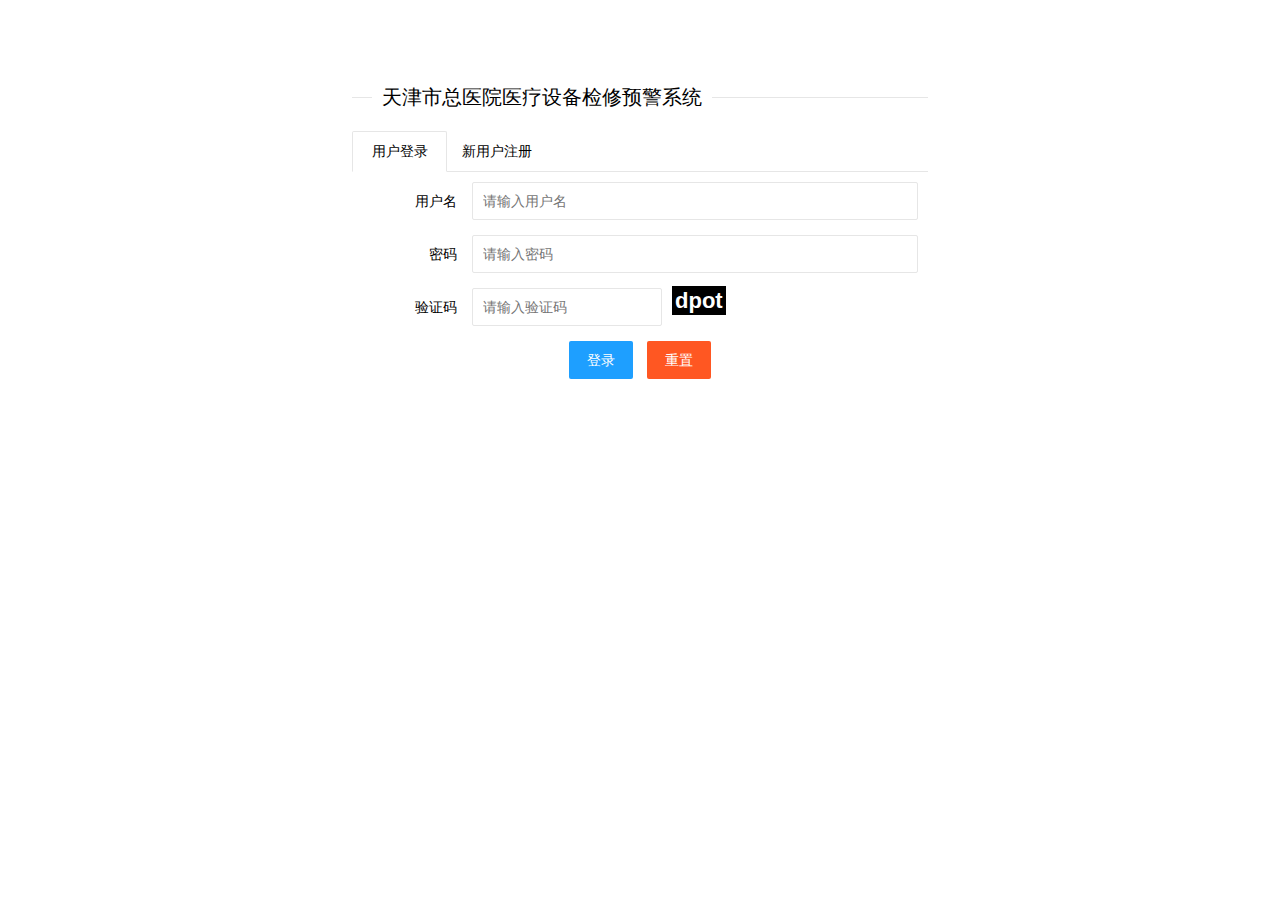
<file: EWS/target/EWS/index.html>
<!DOCTYPE html>
<html lang="en">
<head>
    <meta charset="UTF-8">
    <title>医疗设备预警系统</title>
    <link rel="stylesheet" href="layui3.4/css/layui.css"/>
    <link rel="stylesheet" href="css/vcode.css"/>
    <script type="text/javascript" src="layui3.4/layui.all.js"></script>
    <script type="text/javascript" src="js/vcode.js"></script>
    <script type="text/javascript" src="jquery3.4.1/jquery-3.4.1.js"></script>
    <script type="text/javascript">
        $(function () {
            createCode(4);
            $("#checkCode").click(function () {
                createCode(4);
            });
        });

        function register() {
            var reg = /^([a-zA-Z]|[0-9])(\w|\-)+@[a-zA-Z0-9]+\.([a-zA-Z]{2,4})$/;
            var email=jQuery("#email").val();
            if(!reg.test(email)){
                layer.tips("Email输入有误，请检查!", "#email", {time: 3000, tips: [2, "#FF0000"]});
                return;
            }
            $.ajax({
                url: "user/register.do",
                data: {
                    "uname": $("#r_uname").val(),
                    "upwd": $("#r_upwd").val(),
                    "email":$("#email").val()
                },
                method: "post",
                success: function (result) {//这是回调函数
                    layer.alert("注册" + result);
                },
                error: function () {
                    layer.msg("请求服务器失败!");
                }
            });
        }

        function login() {
            var uname = $("#uname").val();
            if (uname.length == 0) {
                layer.tips("用户名不能为空!", "#uname", {time: 3000, tips: [2, "#FF0000"]});
                return;
            }
            var upwd = $("#upwd").val();
            if (upwd.length == 0) {
                layer.tips("密码不能为空!", "#upwd", {time: 3000, tips: [2, "#FF0000"]});
                return;
            }
            if (upwd.length < 6) {
                layer.tips("密码不能少于6位!", "#upwd", {time: 3000, tips: [2, "#FF0000"]});
                return;
            }
            var vcode = $("#vcode").val();
            if (vcode.toLowerCase() != code.toLowerCase()) {
                layer.tips("验证码输入有误!", "#vcode", {time: 3000, tips: [1, "#FF0000"]});
                return;
            }
            $.ajax({
                url: "user/login.do",
                data: {
                    "uname": $("#uname").val(),
                    "upwd": $("#upwd").val()
                },
                method: "post",
                success: function (result) {//这是回调函数
                    layer.alert("登录" + result);
                },
                error: function () {
                    layer.msg("请求服务器失败!");
                }
            });
        }
    </script>
</head>
<body>
<!--div+css 布局-->
<br><br><br><br>
<center>
    <div style="width: 45%">
        <fieldset class="layui-elem-field layui-field-title" style="margin-top: 20px;">
            <legend>天津市总医院医疗设备检修预警系统</legend>
        </fieldset>
        <div class="layui-tab">
            <ul class="layui-tab-title">
                <li class="layui-this">用户登录</li>
                <li>新用户注册</li>
            </ul>
            <div class="layui-tab-content">
                <div class="layui-tab-item layui-show">
                    <form class="layui-form">
                        <div class="layui-form-item">
                            <label class="layui-form-label">用户名</label>
                            <div class="layui-input-block">
                                <input type="text" id="uname" name="uname" lay-verify="uname" autocomplete="off"
                                       placeholder="请输入用户名" class="layui-input">
                            </div>
                        </div>
                        <div class="layui-form-item">
                            <label class="layui-form-label">密码</label>
                            <div class="layui-input-block">
                                <input type="password" id="upwd" name="upwd" lay-verify="upwd" autocomplete="off"
                                       placeholder="请输入密码" class="layui-input">
                            </div>
                        </div>
                        <div class="layui-form-item">
                            <label class="layui-form-label">验证码</label>
                            <div class="layui-input-inline">
                                <input type="text" size="20" id="vcode" name="vcode" lay-verify="vcode"
                                       autocomplete="off"
                                       placeholder="请输入验证码" class="layui-input">
                            </div>
                            <span id="checkCode"></span>
                        </div>
                        <div align="center" class="layui-form-item">
                            <a href="javascript:login()" class="layui-btn layui-btn-normal">登录</a>
                            <a href="#" class="layui-btn layui-btn-danger">重置</a>
                        </div>
                    </form>
                </div>
                <div class="layui-tab-item">
                    <form class="layui-form">
                        <div class="layui-form-item">
                            <label class="layui-form-label">用户名</label>
                            <div class="layui-input-block">
                                <input type="text" id="r_uname" name="r_uname" lay-verify="r_uname" autocomplete="off"
                                       placeholder="请输入用户名" class="layui-input">
                            </div>
                        </div>
                        <div class="layui-form-item">
                            <label class="layui-form-label">密码</label>
                            <div class="layui-input-block">
                                <input type="password" id="r_upwd" name="r_upwd" lay-verify="r_upwd" autocomplete="off"
                                       placeholder="请输入密码" class="layui-input">
                            </div>
                        </div>
                        <div class="layui-form-item">
                            <label class="layui-form-label">确认密码</label>
                            <div class="layui-input-block">
                                <input type="password" id="cr_upwd" name="cr_upwd" lay-verify="cr_upwd"
                                       autocomplete="off"
                                       placeholder="请输入确认密码" class="layui-input">
                            </div>
                        </div>
                        <div class="layui-form-item">
                            <label class="layui-form-label">Email</label>
                            <div class="layui-input-block">
                                <input type="email" id="email" name="email" lay-verify="email" autocomplete="off"
                                       placeholder="请输入合法邮箱" class="layui-input">
                            </div>
                        </div>

                        <div align="center" class="layui-form-item">
                            <a href="javascript:register()" class="layui-btn layui-btn-normal">注册</a>
                            <a href="#" class="layui-btn layui-btn-danger">重置</a>
                        </div>
                    </form>
                </div>
            </div>
        </div>
    </div>
</center>
</body>
</html>
</file>
<file: EWS/target/EWS/layui3.4/css/layui.css>
/** layui-v2.4.5 MIT License By https://www.layui.com */
 .layui-inline,img{display:inline-block;vertical-align:middle}h1,h2,h3,h4,h5,h6{font-weight:400}.layui-edge,.layui-header,.layui-inline,.layui-main{position:relative}.layui-elip,.layui-form-checkbox span,.layui-form-pane .layui-form-label{text-overflow:ellipsis;white-space:nowrap}.layui-btn,.layui-edge,.layui-inline,img{vertical-align:middle}.layui-btn,.layui-disabled,.layui-icon,.layui-unselect{-webkit-user-select:none;-ms-user-select:none;-moz-user-select:none}blockquote,body,button,dd,div,dl,dt,form,h1,h2,h3,h4,h5,h6,input,li,ol,p,pre,td,textarea,th,ul{margin:0;padding:0;-webkit-tap-highlight-color:rgba(0,0,0,0)}a:active,a:hover{outline:0}img{border:none}li{list-style:none}table{border-collapse:collapse;border-spacing:0}h4,h5,h6{font-size:100%}button,input,optgroup,option,select,textarea{font-family:inherit;font-size:inherit;font-style:inherit;font-weight:inherit;outline:0}pre{white-space:pre-wrap;white-space:-moz-pre-wrap;white-space:-pre-wrap;white-space:-o-pre-wrap;word-wrap:break-word}body{line-height:24px;font:14px Helvetica Neue,Helvetica,PingFang SC,Tahoma,Arial,sans-serif}hr{height:1px;margin:10px 0;border:0;clear:both}a{color:#333;text-decoration:none}a:hover{color:#777}a cite{font-style:normal;*cursor:pointer}.layui-border-box,.layui-border-box *{box-sizing:border-box}.layui-box,.layui-box *{box-sizing:content-box}.layui-clear{clear:both;*zoom:1}.layui-clear:after{content:'\20';clear:both;*zoom:1;display:block;height:0}.layui-inline{*display:inline;*zoom:1}.layui-edge{display:inline-block;width:0;height:0;border-width:6px;border-style:dashed;border-color:transparent;overflow:hidden}.layui-edge-top{top:-4px;border-bottom-color:#999;border-bottom-style:solid}.layui-edge-right{border-left-color:#999;border-left-style:solid}.layui-edge-bottom{top:2px;border-top-color:#999;border-top-style:solid}.layui-edge-left{border-right-color:#999;border-right-style:solid}.layui-elip{overflow:hidden}.layui-disabled,.layui-disabled:hover{color:#d2d2d2!important;cursor:not-allowed!important}.layui-circle{border-radius:100%}.layui-show{display:block!important}.layui-hide{display:none!important}@font-face{font-family:layui-icon;src:url(../font/iconfont.eot?v=240);src:url(../font/iconfont.eot?v=240#iefix) format('embedded-opentype'),url(../font/iconfont.svg?v=240#iconfont) format('svg'),url(../font/iconfont.woff?v=240) format('woff'),url(../font/iconfont.ttf?v=240) format('truetype')}.layui-icon{font-family:layui-icon!important;font-size:16px;font-style:normal;-webkit-font-smoothing:antialiased;-moz-osx-font-smoothing:grayscale}.layui-icon-reply-fill:before{content:"\e611"}.layui-icon-set-fill:before{content:"\e614"}.layui-icon-menu-fill:before{content:"\e60f"}.layui-icon-search:before{content:"\e615"}.layui-icon-share:before{content:"\e641"}.layui-icon-set-sm:before{content:"\e620"}.layui-icon-engine:before{content:"\e628"}.layui-icon-close:before{content:"\1006"}.layui-icon-close-fill:before{content:"\1007"}.layui-icon-chart-screen:before{content:"\e629"}.layui-icon-star:before{content:"\e600"}.layui-icon-circle-dot:before{content:"\e617"}.layui-icon-chat:before{content:"\e606"}.layui-icon-release:before{content:"\e609"}.layui-icon-list:before{content:"\e60a"}.layui-icon-chart:before{content:"\e62c"}.layui-icon-ok-circle:before{content:"\1005"}.layui-icon-layim-theme:before{content:"\e61b"}.layui-icon-table:before{content:"\e62d"}.layui-icon-right:before{content:"\e602"}.layui-icon-left:before{content:"\e603"}.layui-icon-cart-simple:before{content:"\e698"}.layui-icon-face-cry:before{content:"\e69c"}.layui-icon-face-smile:before{content:"\e6af"}.layui-icon-survey:before{content:"\e6b2"}.layui-icon-tree:before{content:"\e62e"}.layui-icon-upload-circle:before{content:"\e62f"}.layui-icon-add-circle:before{content:"\e61f"}.layui-icon-download-circle:before{content:"\e601"}.layui-icon-templeate-1:before{content:"\e630"}.layui-icon-util:before{content:"\e631"}.layui-icon-face-surprised:before{content:"\e664"}.layui-icon-edit:before{content:"\e642"}.layui-icon-speaker:before{content:"\e645"}.layui-icon-down:before{content:"\e61a"}.layui-icon-file:before{content:"\e621"}.layui-icon-layouts:before{content:"\e632"}.layui-icon-rate-half:before{content:"\e6c9"}.layui-icon-add-circle-fine:before{content:"\e608"}.layui-icon-prev-circle:before{content:"\e633"}.layui-icon-read:before{content:"\e705"}.layui-icon-404:before{content:"\e61c"}.layui-icon-carousel:before{content:"\e634"}.layui-icon-help:before{content:"\e607"}.layui-icon-code-circle:before{content:"\e635"}.layui-icon-water:before{content:"\e636"}.layui-icon-username:before{content:"\e66f"}.layui-icon-find-fill:before{content:"\e670"}.layui-icon-about:before{content:"\e60b"}.layui-icon-location:before{content:"\e715"}.layui-icon-up:before{content:"\e619"}.layui-icon-pause:before{content:"\e651"}.layui-icon-date:before{content:"\e637"}.layui-icon-layim-uploadfile:before{content:"\e61d"}.layui-icon-delete:before{content:"\e640"}.layui-icon-play:before{content:"\e652"}.layui-icon-top:before{content:"\e604"}.layui-icon-friends:before{content:"\e612"}.layui-icon-refresh-3:before{content:"\e9aa"}.layui-icon-ok:before{content:"\e605"}.layui-icon-layer:before{content:"\e638"}.layui-icon-face-smile-fine:before{content:"\e60c"}.layui-icon-dollar:before{content:"\e659"}.layui-icon-group:before{content:"\e613"}.layui-icon-layim-download:before{content:"\e61e"}.layui-icon-picture-fine:before{content:"\e60d"}.layui-icon-link:before{content:"\e64c"}.layui-icon-diamond:before{content:"\e735"}.layui-icon-log:before{content:"\e60e"}.layui-icon-rate-solid:before{content:"\e67a"}.layui-icon-fonts-del:before{content:"\e64f"}.layui-icon-unlink:before{content:"\e64d"}.layui-icon-fonts-clear:before{content:"\e639"}.layui-icon-triangle-r:before{content:"\e623"}.layui-icon-circle:before{content:"\e63f"}.layui-icon-radio:before{content:"\e643"}.layui-icon-align-center:before{content:"\e647"}.layui-icon-align-right:before{content:"\e648"}.layui-icon-align-left:before{content:"\e649"}.layui-icon-loading-1:before{content:"\e63e"}.layui-icon-return:before{content:"\e65c"}.layui-icon-fonts-strong:before{content:"\e62b"}.layui-icon-upload:before{content:"\e67c"}.layui-icon-dialogue:before{content:"\e63a"}.layui-icon-video:before{content:"\e6ed"}.layui-icon-headset:before{content:"\e6fc"}.layui-icon-cellphone-fine:before{content:"\e63b"}.layui-icon-add-1:before{content:"\e654"}.layui-icon-face-smile-b:before{content:"\e650"}.layui-icon-fonts-html:before{content:"\e64b"}.layui-icon-form:before{content:"\e63c"}.layui-icon-cart:before{content:"\e657"}.layui-icon-camera-fill:before{content:"\e65d"}.layui-icon-tabs:before{content:"\e62a"}.layui-icon-fonts-code:before{content:"\e64e"}.layui-icon-fire:before{content:"\e756"}.layui-icon-set:before{content:"\e716"}.layui-icon-fonts-u:before{content:"\e646"}.layui-icon-triangle-d:before{content:"\e625"}.layui-icon-tips:before{content:"\e702"}.layui-icon-picture:before{content:"\e64a"}.layui-icon-more-vertical:before{content:"\e671"}.layui-icon-flag:before{content:"\e66c"}.layui-icon-loading:before{content:"\e63d"}.layui-icon-fonts-i:before{content:"\e644"}.layui-icon-refresh-1:before{content:"\e666"}.layui-icon-rmb:before{content:"\e65e"}.layui-icon-home:before{content:"\e68e"}.layui-icon-user:before{content:"\e770"}.layui-icon-notice:before{content:"\e667"}.layui-icon-login-weibo:before{content:"\e675"}.layui-icon-voice:before{content:"\e688"}.layui-icon-upload-drag:before{content:"\e681"}.layui-icon-login-qq:before{content:"\e676"}.layui-icon-snowflake:before{content:"\e6b1"}.layui-icon-file-b:before{content:"\e655"}.layui-icon-template:before{content:"\e663"}.layui-icon-auz:before{content:"\e672"}.layui-icon-console:before{content:"\e665"}.layui-icon-app:before{content:"\e653"}.layui-icon-prev:before{content:"\e65a"}.layui-icon-website:before{content:"\e7ae"}.layui-icon-next:before{content:"\e65b"}.layui-icon-component:before{content:"\e857"}.layui-icon-more:before{content:"\e65f"}.layui-icon-login-wechat:before{content:"\e677"}.layui-icon-shrink-right:before{content:"\e668"}.layui-icon-spread-left:before{content:"\e66b"}.layui-icon-camera:before{content:"\e660"}.layui-icon-note:before{content:"\e66e"}.layui-icon-refresh:before{content:"\e669"}.layui-icon-female:before{content:"\e661"}.layui-icon-male:before{content:"\e662"}.layui-icon-password:before{content:"\e673"}.layui-icon-senior:before{content:"\e674"}.layui-icon-theme:before{content:"\e66a"}.layui-icon-tread:before{content:"\e6c5"}.layui-icon-praise:before{content:"\e6c6"}.layui-icon-star-fill:before{content:"\e658"}.layui-icon-rate:before{content:"\e67b"}.layui-icon-template-1:before{content:"\e656"}.layui-icon-vercode:before{content:"\e679"}.layui-icon-cellphone:before{content:"\e678"}.layui-icon-screen-full:before{content:"\e622"}.layui-icon-screen-restore:before{content:"\e758"}.layui-icon-cols:before{content:"\e610"}.layui-icon-export:before{content:"\e67d"}.layui-icon-print:before{content:"\e66d"}.layui-icon-slider:before{content:"\e714"}.layui-main{width:1140px;margin:0 auto}.layui-header{z-index:1000;height:60px}.layui-header a:hover{transition:all .5s;-webkit-transition:all .5s}.layui-side{position:fixed;left:0;top:0;bottom:0;z-index:999;width:200px;overflow-x:hidden}.layui-side-scroll{position:relative;width:220px;height:100%;overflow-x:hidden}.layui-body{position:absolute;left:200px;right:0;top:0;bottom:0;z-index:998;width:auto;overflow:hidden;overflow-y:auto;box-sizing:border-box}.layui-layout-body{overflow:hidden}.layui-layout-admin .layui-header{background-color:#23262E}.layui-layout-admin .layui-side{top:60px;width:200px;overflow-x:hidden}.layui-layout-admin .layui-body{top:60px;bottom:44px}.layui-layout-admin .layui-main{width:auto;margin:0 15px}.layui-layout-admin .layui-footer{position:fixed;left:200px;right:0;bottom:0;height:44px;line-height:44px;padding:0 15px;background-color:#eee}.layui-layout-admin .layui-logo{position:absolute;left:0;top:0;width:200px;height:100%;line-height:60px;text-align:center;color:#009688;font-size:16px}.layui-layout-admin .layui-header .layui-nav{background:0 0}.layui-layout-left{position:absolute!important;left:200px;top:0}.layui-layout-right{position:absolute!important;right:0;top:0}.layui-container{position:relative;margin:0 auto;padding:0 15px;box-sizing:border-box}.layui-fluid{position:relative;margin:0 auto;padding:0 15px}.layui-row:after,.layui-row:before{content:'';display:block;clear:both}.layui-col-lg1,.layui-col-lg10,.layui-col-lg11,.layui-col-lg12,.layui-col-lg2,.layui-col-lg3,.layui-col-lg4,.layui-col-lg5,.layui-col-lg6,.layui-col-lg7,.layui-col-lg8,.layui-col-lg9,.layui-col-md1,.layui-col-md10,.layui-col-md11,.layui-col-md12,.layui-col-md2,.layui-col-md3,.layui-col-md4,.layui-col-md5,.layui-col-md6,.layui-col-md7,.layui-col-md8,.layui-col-md9,.layui-col-sm1,.layui-col-sm10,.layui-col-sm11,.layui-col-sm12,.layui-col-sm2,.layui-col-sm3,.layui-col-sm4,.layui-col-sm5,.layui-col-sm6,.layui-col-sm7,.layui-col-sm8,.layui-col-sm9,.layui-col-xs1,.layui-col-xs10,.layui-col-xs11,.layui-col-xs12,.layui-col-xs2,.layui-col-xs3,.layui-col-xs4,.layui-col-xs5,.layui-col-xs6,.layui-col-xs7,.layui-col-xs8,.layui-col-xs9{position:relative;display:block;box-sizing:border-box}.layui-col-xs1,.layui-col-xs10,.layui-col-xs11,.layui-col-xs12,.layui-col-xs2,.layui-col-xs3,.layui-col-xs4,.layui-col-xs5,.layui-col-xs6,.layui-col-xs7,.layui-col-xs8,.layui-col-xs9{float:left}.layui-col-xs1{width:8.33333333%}.layui-col-xs2{width:16.66666667%}.layui-col-xs3{width:25%}.layui-col-xs4{width:33.33333333%}.layui-col-xs5{width:41.66666667%}.layui-col-xs6{width:50%}.layui-col-xs7{width:58.33333333%}.layui-col-xs8{width:66.66666667%}.layui-col-xs9{width:75%}.layui-col-xs10{width:83.33333333%}.layui-col-xs11{width:91.66666667%}.layui-col-xs12{width:100%}.layui-col-xs-offset1{margin-left:8.33333333%}.layui-col-xs-offset2{margin-left:16.66666667%}.layui-col-xs-offset3{margin-left:25%}.layui-col-xs-offset4{margin-left:33.33333333%}.layui-col-xs-offset5{margin-left:41.66666667%}.layui-col-xs-offset6{margin-left:50%}.layui-col-xs-offset7{margin-left:58.33333333%}.layui-col-xs-offset8{margin-left:66.66666667%}.layui-col-xs-offset9{margin-left:75%}.layui-col-xs-offset10{margin-left:83.33333333%}.layui-col-xs-offset11{margin-left:91.66666667%}.layui-col-xs-offset12{margin-left:100%}@media screen and (max-width:768px){.layui-hide-xs{display:none!important}.layui-show-xs-block{display:block!important}.layui-show-xs-inline{display:inline!important}.layui-show-xs-inline-block{display:inline-block!important}}@media screen and (min-width:768px){.layui-container{width:750px}.layui-hide-sm{display:none!important}.layui-show-sm-block{display:block!important}.layui-show-sm-inline{display:inline!important}.layui-show-sm-inline-block{display:inline-block!important}.layui-col-sm1,.layui-col-sm10,.layui-col-sm11,.layui-col-sm12,.layui-col-sm2,.layui-col-sm3,.layui-col-sm4,.layui-col-sm5,.layui-col-sm6,.layui-col-sm7,.layui-col-sm8,.layui-col-sm9{float:left}.layui-col-sm1{width:8.33333333%}.layui-col-sm2{width:16.66666667%}.layui-col-sm3{width:25%}.layui-col-sm4{width:33.33333333%}.layui-col-sm5{width:41.66666667%}.layui-col-sm6{width:50%}.layui-col-sm7{width:58.33333333%}.layui-col-sm8{width:66.66666667%}.layui-col-sm9{width:75%}.layui-col-sm10{width:83.33333333%}.layui-col-sm11{width:91.66666667%}.layui-col-sm12{width:100%}.layui-col-sm-offset1{margin-left:8.33333333%}.layui-col-sm-offset2{margin-left:16.66666667%}.layui-col-sm-offset3{margin-left:25%}.layui-col-sm-offset4{margin-left:33.33333333%}.layui-col-sm-offset5{margin-left:41.66666667%}.layui-col-sm-offset6{margin-left:50%}.layui-col-sm-offset7{margin-left:58.33333333%}.layui-col-sm-offset8{margin-left:66.66666667%}.layui-col-sm-offset9{margin-left:75%}.layui-col-sm-offset10{margin-left:83.33333333%}.layui-col-sm-offset11{margin-left:91.66666667%}.layui-col-sm-offset12{margin-left:100%}}@media screen and (min-width:992px){.layui-container{width:970px}.layui-hide-md{display:none!important}.layui-show-md-block{display:block!important}.layui-show-md-inline{display:inline!important}.layui-show-md-inline-block{display:inline-block!important}.layui-col-md1,.layui-col-md10,.layui-col-md11,.layui-col-md12,.layui-col-md2,.layui-col-md3,.layui-col-md4,.layui-col-md5,.layui-col-md6,.layui-col-md7,.layui-col-md8,.layui-col-md9{float:left}.layui-col-md1{width:8.33333333%}.layui-col-md2{width:16.66666667%}.layui-col-md3{width:25%}.layui-col-md4{width:33.33333333%}.layui-col-md5{width:41.66666667%}.layui-col-md6{width:50%}.layui-col-md7{width:58.33333333%}.layui-col-md8{width:66.66666667%}.layui-col-md9{width:75%}.layui-col-md10{width:83.33333333%}.layui-col-md11{width:91.66666667%}.layui-col-md12{width:100%}.layui-col-md-offset1{margin-left:8.33333333%}.layui-col-md-offset2{margin-left:16.66666667%}.layui-col-md-offset3{margin-left:25%}.layui-col-md-offset4{margin-left:33.33333333%}.layui-col-md-offset5{margin-left:41.66666667%}.layui-col-md-offset6{margin-left:50%}.layui-col-md-offset7{margin-left:58.33333333%}.layui-col-md-offset8{margin-left:66.66666667%}.layui-col-md-offset9{margin-left:75%}.layui-col-md-offset10{margin-left:83.33333333%}.layui-col-md-offset11{margin-left:91.66666667%}.layui-col-md-offset12{margin-left:100%}}@media screen and (min-width:1200px){.layui-container{width:1170px}.layui-hide-lg{display:none!important}.layui-show-lg-block{display:block!important}.layui-show-lg-inline{display:inline!important}.layui-show-lg-inline-block{display:inline-block!important}.layui-col-lg1,.layui-col-lg10,.layui-col-lg11,.layui-col-lg12,.layui-col-lg2,.layui-col-lg3,.layui-col-lg4,.layui-col-lg5,.layui-col-lg6,.layui-col-lg7,.layui-col-lg8,.layui-col-lg9{float:left}.layui-col-lg1{width:8.33333333%}.layui-col-lg2{width:16.66666667%}.layui-col-lg3{width:25%}.layui-col-lg4{width:33.33333333%}.layui-col-lg5{width:41.66666667%}.layui-col-lg6{width:50%}.layui-col-lg7{width:58.33333333%}.layui-col-lg8{width:66.66666667%}.layui-col-lg9{width:75%}.layui-col-lg10{width:83.33333333%}.layui-col-lg11{width:91.66666667%}.layui-col-lg12{width:100%}.layui-col-lg-offset1{margin-left:8.33333333%}.layui-col-lg-offset2{margin-left:16.66666667%}.layui-col-lg-offset3{margin-left:25%}.layui-col-lg-offset4{margin-left:33.33333333%}.layui-col-lg-offset5{margin-left:41.66666667%}.layui-col-lg-offset6{margin-left:50%}.layui-col-lg-offset7{margin-left:58.33333333%}.layui-col-lg-offset8{margin-left:66.66666667%}.layui-col-lg-offset9{margin-left:75%}.layui-col-lg-offset10{margin-left:83.33333333%}.layui-col-lg-offset11{margin-left:91.66666667%}.layui-col-lg-offset12{margin-left:100%}}.layui-col-space1{margin:-.5px}.layui-col-space1>*{padding:.5px}.layui-col-space3{margin:-1.5px}.layui-col-space3>*{padding:1.5px}.layui-col-space5{margin:-2.5px}.layui-col-space5>*{padding:2.5px}.layui-col-space8{margin:-3.5px}.layui-col-space8>*{padding:3.5px}.layui-col-space10{margin:-5px}.layui-col-space10>*{padding:5px}.layui-col-space12{margin:-6px}.layui-col-space12>*{padding:6px}.layui-col-space15{margin:-7.5px}.layui-col-space15>*{padding:7.5px}.layui-col-space18{margin:-9px}.layui-col-space18>*{padding:9px}.layui-col-space20{margin:-10px}.layui-col-space20>*{padding:10px}.layui-col-space22{margin:-11px}.layui-col-space22>*{padding:11px}.layui-col-space25{margin:-12.5px}.layui-col-space25>*{padding:12.5px}.layui-col-space30{margin:-15px}.layui-col-space30>*{padding:15px}.layui-btn,.layui-input,.layui-select,.layui-textarea,.layui-upload-button{outline:0;-webkit-appearance:none;transition:all .3s;-webkit-transition:all .3s;box-sizing:border-box}.layui-elem-quote{margin-bottom:10px;padding:15px;line-height:22px;border-left:5px solid #009688;border-radius:0 2px 2px 0;background-color:#f2f2f2}.layui-quote-nm{border-style:solid;border-width:1px 1px 1px 5px;background:0 0}.layui-elem-field{margin-bottom:10px;padding:0;border-width:1px;border-style:solid}.layui-elem-field legend{margin-left:20px;padding:0 10px;font-size:20px;font-weight:300}.layui-field-title{margin:10px 0 20px;border-width:1px 0 0}.layui-field-box{padding:10px 15px}.layui-field-title .layui-field-box{padding:10px 0}.layui-progress{position:relative;height:6px;border-radius:20px;background-color:#e2e2e2}.layui-progress-bar{position:absolute;left:0;top:0;width:0;max-width:100%;height:6px;border-radius:20px;text-align:right;background-color:#5FB878;transition:all .3s;-webkit-transition:all .3s}.layui-progress-big,.layui-progress-big .layui-progress-bar{height:18px;line-height:18px}.layui-progress-text{position:relative;top:-20px;line-height:18px;font-size:12px;color:#666}.layui-progress-big .layui-progress-text{position:static;padding:0 10px;color:#fff}.layui-collapse{border-width:1px;border-style:solid;border-radius:2px}.layui-colla-content,.layui-colla-item{border-top-width:1px;border-top-style:solid}.layui-colla-item:first-child{border-top:none}.layui-colla-title{position:relative;height:42px;line-height:42px;padding:0 15px 0 35px;color:#333;background-color:#f2f2f2;cursor:pointer;font-size:14px;overflow:hidden}.layui-colla-content{display:none;padding:10px 15px;line-height:22px;color:#666}.layui-colla-icon{position:absolute;left:15px;top:0;font-size:14px}.layui-card{margin-bottom:15px;border-radius:2px;background-color:#fff;box-shadow:0 1px 2px 0 rgba(0,0,0,.05)}.layui-card:last-child{margin-bottom:0}.layui-card-header{position:relative;height:42px;line-height:42px;padding:0 15px;border-bottom:1px solid #f6f6f6;color:#333;border-radius:2px 2px 0 0;font-size:14px}.layui-bg-black,.layui-bg-blue,.layui-bg-cyan,.layui-bg-green,.layui-bg-orange,.layui-bg-red{color:#fff!important}.layui-card-body{position:relative;padding:10px 15px;line-height:24px}.layui-card-body[pad15]{padding:15px}.layui-card-body[pad20]{padding:20px}.layui-card-body .layui-table{margin:5px 0}.layui-card .layui-tab{margin:0}.layui-panel-window{position:relative;padding:15px;border-radius:0;border-top:5px solid #E6E6E6;background-color:#fff}.layui-auxiliar-moving{position:fixed;left:0;right:0;top:0;bottom:0;width:100%;height:100%;background:0 0;z-index:9999999999}.layui-form-label,.layui-form-mid,.layui-form-select,.layui-input-block,.layui-input-inline,.layui-textarea{position:relative}.layui-bg-red{background-color:#FF5722!important}.layui-bg-orange{background-color:#FFB800!important}.layui-bg-green{background-color:#009688!important}.layui-bg-cyan{background-color:#2F4056!important}.layui-bg-blue{background-color:#1E9FFF!important}.layui-bg-black{background-color:#393D49!important}.layui-bg-gray{background-color:#eee!important;color:#666!important}.layui-badge-rim,.layui-colla-content,.layui-colla-item,.layui-collapse,.layui-elem-field,.layui-form-pane .layui-form-item[pane],.layui-form-pane .layui-form-label,.layui-input,.layui-layedit,.layui-layedit-tool,.layui-quote-nm,.layui-select,.layui-tab-bar,.layui-tab-card,.layui-tab-title,.layui-tab-title .layui-this:after,.layui-textarea{border-color:#e6e6e6}.layui-timeline-item:before,hr{background-color:#e6e6e6}.layui-text{line-height:22px;font-size:14px;color:#666}.layui-text h1,.layui-text h2,.layui-text h3{font-weight:500;color:#333}.layui-text h1{font-size:30px}.layui-text h2{font-size:24px}.layui-text h3{font-size:18px}.layui-text a:not(.layui-btn){color:#01AAED}.layui-text a:not(.layui-btn):hover{text-decoration:underline}.layui-text ul{padding:5px 0 5px 15px}.layui-text ul li{margin-top:5px;list-style-type:disc}.layui-text em,.layui-word-aux{color:#999!important;padding:0 5px!important}.layui-btn{display:inline-block;height:38px;line-height:38px;padding:0 18px;background-color:#009688;color:#fff;white-space:nowrap;text-align:center;font-size:14px;border:none;border-radius:2px;cursor:pointer}.layui-btn:hover{opacity:.8;filter:alpha(opacity=80);color:#fff}.layui-btn:active{opacity:1;filter:alpha(opacity=100)}.layui-btn+.layui-btn{margin-left:10px}.layui-btn-container{font-size:0}.layui-btn-container .layui-btn{margin-right:10px;margin-bottom:10px}.layui-btn-container .layui-btn+.layui-btn{margin-left:0}.layui-table .layui-btn-container .layui-btn{margin-bottom:9px}.layui-btn-radius{border-radius:100px}.layui-btn .layui-icon{margin-right:3px;font-size:18px;vertical-align:bottom;vertical-align:middle\9}.layui-btn-primary{border:1px solid #C9C9C9;background-color:#fff;color:#555}.layui-btn-primary:hover{border-color:#009688;color:#333}.layui-btn-normal{background-color:#1E9FFF}.layui-btn-warm{background-color:#FFB800}.layui-btn-danger{background-color:#FF5722}.layui-btn-disabled,.layui-btn-disabled:active,.layui-btn-disabled:hover{border:1px solid #e6e6e6;background-color:#FBFBFB;color:#C9C9C9;cursor:not-allowed;opacity:1}.layui-btn-lg{height:44px;line-height:44px;padding:0 25px;font-size:16px}.layui-btn-sm{height:30px;line-height:30px;padding:0 10px;font-size:12px}.layui-btn-sm i{font-size:16px!important}.layui-btn-xs{height:22px;line-height:22px;padding:0 5px;font-size:12px}.layui-btn-xs i{font-size:14px!important}.layui-btn-group{display:inline-block;vertical-align:middle;font-size:0}.layui-btn-group .layui-btn{margin-left:0!important;margin-right:0!important;border-left:1px solid rgba(255,255,255,.5);border-radius:0}.layui-btn-group .layui-btn-primary{border-left:none}.layui-btn-group .layui-btn-primary:hover{border-color:#C9C9C9;color:#009688}.layui-btn-group .layui-btn:first-child{border-left:none;border-radius:2px 0 0 2px}.layui-btn-group .layui-btn-primary:first-child{border-left:1px solid #c9c9c9}.layui-btn-group .layui-btn:last-child{border-radius:0 2px 2px 0}.layui-btn-group .layui-btn+.layui-btn{margin-left:0}.layui-btn-group+.layui-btn-group{margin-left:10px}.layui-btn-fluid{width:100%}.layui-input,.layui-select,.layui-textarea{height:38px;line-height:1.3;line-height:38px\9;border-width:1px;border-style:solid;background-color:#fff;border-radius:2px}.layui-input::-webkit-input-placeholder,.layui-select::-webkit-input-placeholder,.layui-textarea::-webkit-input-placeholder{line-height:1.3}.layui-input,.layui-textarea{display:block;width:100%;padding-left:10px}.layui-input:hover,.layui-textarea:hover{border-color:#D2D2D2!important}.layui-input:focus,.layui-textarea:focus{border-color:#C9C9C9!important}.layui-textarea{min-height:100px;height:auto;line-height:20px;padding:6px 10px;resize:vertical}.layui-select{padding:0 10px}.layui-form input[type=checkbox],.layui-form input[type=radio],.layui-form select{display:none}.layui-form [lay-ignore]{display:initial}.layui-form-item{margin-bottom:15px;clear:both;*zoom:1}.layui-form-item:after{content:'\20';clear:both;*zoom:1;display:block;height:0}.layui-form-label{float:left;display:block;padding:9px 15px;width:80px;font-weight:400;line-height:20px;text-align:right}.layui-form-label-col{display:block;float:none;padding:9px 0;line-height:20px;text-align:left}.layui-form-item .layui-inline{margin-bottom:5px;margin-right:10px}.layui-input-block{margin-left:110px;min-height:36px}.layui-input-inline{display:inline-block;vertical-align:middle}.layui-form-item .layui-input-inline{float:left;width:190px;margin-right:10px}.layui-form-text .layui-input-inline{width:auto}.layui-form-mid{float:left;display:block;padding:9px 0!important;line-height:20px;margin-right:10px}.layui-form-danger+.layui-form-select .layui-input,.layui-form-danger:focus{border-color:#FF5722!important}.layui-form-select .layui-input{padding-right:30px;cursor:pointer}.layui-form-select .layui-edge{position:absolute;right:10px;top:50%;margin-top:-3px;cursor:pointer;border-width:6px;border-top-color:#c2c2c2;border-top-style:solid;transition:all .3s;-webkit-transition:all .3s}.layui-form-select dl{display:none;position:absolute;left:0;top:42px;padding:5px 0;z-index:899;min-width:100%;border:1px solid #d2d2d2;max-height:300px;overflow-y:auto;background-color:#fff;border-radius:2px;box-shadow:0 2px 4px rgba(0,0,0,.12);box-sizing:border-box}.layui-form-select dl dd,.layui-form-select dl dt{padding:0 10px;line-height:36px;white-space:nowrap;overflow:hidden;text-overflow:ellipsis}.layui-form-select dl dt{font-size:12px;color:#999}.layui-form-select dl dd{cursor:pointer}.layui-form-select dl dd:hover{background-color:#f2f2f2;-webkit-transition:.5s all;transition:.5s all}.layui-form-select .layui-select-group dd{padding-left:20px}.layui-form-select dl dd.layui-select-tips{padding-left:10px!important;color:#999}.layui-form-select dl dd.layui-this{background-color:#5FB878;color:#fff}.layui-form-checkbox,.layui-form-select dl dd.layui-disabled{background-color:#fff}.layui-form-selected dl{display:block}.layui-form-checkbox,.layui-form-checkbox *,.layui-form-switch{display:inline-block;vertical-align:middle}.layui-form-selected .layui-edge{margin-top:-9px;-webkit-transform:rotate(180deg);transform:rotate(180deg);margin-top:-3px\9}:root .layui-form-selected .layui-edge{margin-top:-9px\0/IE9}.layui-form-selectup dl{top:auto;bottom:42px}.layui-select-none{margin:5px 0;text-align:center;color:#999}.layui-select-disabled .layui-disabled{border-color:#eee!important}.layui-select-disabled .layui-edge{border-top-color:#d2d2d2}.layui-form-checkbox{position:relative;height:30px;line-height:30px;margin-right:10px;padding-right:30px;cursor:pointer;font-size:0;-webkit-transition:.1s linear;transition:.1s linear;box-sizing:border-box}.layui-form-checkbox span{padding:0 10px;height:100%;font-size:14px;border-radius:2px 0 0 2px;background-color:#d2d2d2;color:#fff;overflow:hidden}.layui-form-checkbox:hover span{background-color:#c2c2c2}.layui-form-checkbox i{position:absolute;right:0;top:0;width:30px;height:28px;border:1px solid #d2d2d2;border-left:none;border-radius:0 2px 2px 0;color:#fff;font-size:20px;text-align:center}.layui-form-checkbox:hover i{border-color:#c2c2c2;color:#c2c2c2}.layui-form-checked,.layui-form-checked:hover{border-color:#5FB878}.layui-form-checked span,.layui-form-checked:hover span{background-color:#5FB878}.layui-form-checked i,.layui-form-checked:hover i{color:#5FB878}.layui-form-item .layui-form-checkbox{margin-top:4px}.layui-form-checkbox[lay-skin=primary]{height:auto!important;line-height:normal!important;min-width:18px;min-height:18px;border:none!important;margin-right:0;padding-left:28px;padding-right:0;background:0 0}.layui-form-checkbox[lay-skin=primary] span{padding-left:0;padding-right:15px;line-height:18px;background:0 0;color:#666}.layui-form-checkbox[lay-skin=primary] i{right:auto;left:0;width:16px;height:16px;line-height:16px;border:1px solid #d2d2d2;font-size:12px;border-radius:2px;background-color:#fff;-webkit-transition:.1s linear;transition:.1s linear}.layui-form-checkbox[lay-skin=primary]:hover i{border-color:#5FB878;color:#fff}.layui-form-checked[lay-skin=primary] i{border-color:#5FB878;background-color:#5FB878;color:#fff}.layui-checkbox-disbaled[lay-skin=primary] span{background:0 0!important;color:#c2c2c2}.layui-checkbox-disbaled[lay-skin=primary]:hover i{border-color:#d2d2d2}.layui-form-item .layui-form-checkbox[lay-skin=primary]{margin-top:10px}.layui-form-switch{position:relative;height:22px;line-height:22px;min-width:35px;padding:0 5px;margin-top:8px;border:1px solid #d2d2d2;border-radius:20px;cursor:pointer;background-color:#fff;-webkit-transition:.1s linear;transition:.1s linear}.layui-form-switch i{position:absolute;left:5px;top:3px;width:16px;height:16px;border-radius:20px;background-color:#d2d2d2;-webkit-transition:.1s linear;transition:.1s linear}.layui-form-switch em{position:relative;top:0;width:25px;margin-left:21px;padding:0!important;text-align:center!important;color:#999!important;font-style:normal!important;font-size:12px}.layui-form-onswitch{border-color:#5FB878;background-color:#5FB878}.layui-checkbox-disbaled,.layui-checkbox-disbaled i{border-color:#e2e2e2!important}.layui-form-onswitch i{left:100%;margin-left:-21px;background-color:#fff}.layui-form-onswitch em{margin-left:5px;margin-right:21px;color:#fff!important}.layui-checkbox-disbaled span{background-color:#e2e2e2!important}.layui-checkbox-disbaled:hover i{color:#fff!important}[lay-radio]{display:none}.layui-form-radio,.layui-form-radio *{display:inline-block;vertical-align:middle}.layui-form-radio{line-height:28px;margin:6px 10px 0 0;padding-right:10px;cursor:pointer;font-size:0}.layui-form-radio *{font-size:14px}.layui-form-radio>i{margin-right:8px;font-size:22px;color:#c2c2c2}.layui-form-radio>i:hover,.layui-form-radioed>i{color:#5FB878}.layui-radio-disbaled>i{color:#e2e2e2!important}.layui-form-pane .layui-form-label{width:110px;padding:8px 15px;height:38px;line-height:20px;border-width:1px;border-style:solid;border-radius:2px 0 0 2px;text-align:center;background-color:#FBFBFB;overflow:hidden;box-sizing:border-box}.layui-form-pane .layui-input-inline{margin-left:-1px}.layui-form-pane .layui-input-block{margin-left:110px;left:-1px}.layui-form-pane .layui-input{border-radius:0 2px 2px 0}.layui-form-pane .layui-form-text .layui-form-label{float:none;width:100%;border-radius:2px;box-sizing:border-box;text-align:left}.layui-form-pane .layui-form-text .layui-input-inline{display:block;margin:0;top:-1px;clear:both}.layui-form-pane .layui-form-text .layui-input-block{margin:0;left:0;top:-1px}.layui-form-pane .layui-form-text .layui-textarea{min-height:100px;border-radius:0 0 2px 2px}.layui-form-pane .layui-form-checkbox{margin:4px 0 4px 10px}.layui-form-pane .layui-form-radio,.layui-form-pane .layui-form-switch{margin-top:6px;margin-left:10px}.layui-form-pane .layui-form-item[pane]{position:relative;border-width:1px;border-style:solid}.layui-form-pane .layui-form-item[pane] .layui-form-label{position:absolute;left:0;top:0;height:100%;border-width:0 1px 0 0}.layui-form-pane .layui-form-item[pane] .layui-input-inline{margin-left:110px}@media screen and (max-width:450px){.layui-form-item .layui-form-label{text-overflow:ellipsis;overflow:hidden;white-space:nowrap}.layui-form-item .layui-inline{display:block;margin-right:0;margin-bottom:20px;clear:both}.layui-form-item .layui-inline:after{content:'\20';clear:both;display:block;height:0}.layui-form-item .layui-input-inline{display:block;float:none;left:-3px;width:auto;margin:0 0 10px 112px}.layui-form-item .layui-input-inline+.layui-form-mid{margin-left:110px;top:-5px;padding:0}.layui-form-item .layui-form-checkbox{margin-right:5px;margin-bottom:5px}}.layui-layedit{border-width:1px;border-style:solid;border-radius:2px}.layui-layedit-tool{padding:3px 5px;border-bottom-width:1px;border-bottom-style:solid;font-size:0}.layedit-tool-fixed{position:fixed;top:0;border-top:1px solid #e2e2e2}.layui-layedit-tool .layedit-tool-mid,.layui-layedit-tool .layui-icon{display:inline-block;vertical-align:middle;text-align:center;font-size:14px}.layui-layedit-tool .layui-icon{position:relative;width:32px;height:30px;line-height:30px;margin:3px 5px;color:#777;cursor:pointer;border-radius:2px}.layui-layedit-tool .layui-icon:hover{color:#393D49}.layui-layedit-tool .layui-icon:active{color:#000}.layui-layedit-tool .layedit-tool-active{background-color:#e2e2e2;color:#000}.layui-layedit-tool .layui-disabled,.layui-layedit-tool .layui-disabled:hover{color:#d2d2d2;cursor:not-allowed}.layui-layedit-tool .layedit-tool-mid{width:1px;height:18px;margin:0 10px;background-color:#d2d2d2}.layedit-tool-html{width:50px!important;font-size:30px!important}.layedit-tool-b,.layedit-tool-code,.layedit-tool-help{font-size:16px!important}.layedit-tool-d,.layedit-tool-face,.layedit-tool-image,.layedit-tool-unlink{font-size:18px!important}.layedit-tool-image input{position:absolute;font-size:0;left:0;top:0;width:100%;height:100%;opacity:.01;filter:Alpha(opacity=1);cursor:pointer}.layui-layedit-iframe iframe{display:block;width:100%}#LAY_layedit_code{overflow:hidden}.layui-laypage{display:inline-block;*display:inline;*zoom:1;vertical-align:middle;margin:10px 0;font-size:0}.layui-laypage>a:first-child,.layui-laypage>a:first-child em{border-radius:2px 0 0 2px}.layui-laypage>a:last-child,.layui-laypage>a:last-child em{border-radius:0 2px 2px 0}.layui-laypage>:first-child{margin-left:0!important}.layui-laypage>:last-child{margin-right:0!important}.layui-laypage a,.layui-laypage button,.layui-laypage input,.layui-laypage select,.layui-laypage span{border:1px solid #e2e2e2}.layui-laypage a,.layui-laypage span{display:inline-block;*display:inline;*zoom:1;vertical-align:middle;padding:0 15px;height:28px;line-height:28px;margin:0 -1px 5px 0;background-color:#fff;color:#333;font-size:12px}.layui-flow-more a *,.layui-laypage input,.layui-table-view select[lay-ignore]{display:inline-block}.layui-laypage a:hover{color:#009688}.layui-laypage em{font-style:normal}.layui-laypage .layui-laypage-spr{color:#999;font-weight:700}.layui-laypage a{text-decoration:none}.layui-laypage .layui-laypage-curr{position:relative}.layui-laypage .layui-laypage-curr em{position:relative;color:#fff}.layui-laypage .layui-laypage-curr .layui-laypage-em{position:absolute;left:-1px;top:-1px;padding:1px;width:100%;height:100%;background-color:#009688}.layui-laypage-em{border-radius:2px}.layui-laypage-next em,.layui-laypage-prev em{font-family:Sim sun;font-size:16px}.layui-laypage .layui-laypage-count,.layui-laypage .layui-laypage-limits,.layui-laypage .layui-laypage-refresh,.layui-laypage .layui-laypage-skip{margin-left:10px;margin-right:10px;padding:0;border:none}.layui-laypage .layui-laypage-limits,.layui-laypage .layui-laypage-refresh{vertical-align:top}.layui-laypage .layui-laypage-refresh i{font-size:18px;cursor:pointer}.layui-laypage select{height:22px;padding:3px;border-radius:2px;cursor:pointer}.layui-laypage .layui-laypage-skip{height:30px;line-height:30px;color:#999}.layui-laypage button,.layui-laypage input{height:30px;line-height:30px;border-radius:2px;vertical-align:top;background-color:#fff;box-sizing:border-box}.layui-laypage input{width:40px;margin:0 10px;padding:0 3px;text-align:center}.layui-laypage input:focus,.layui-laypage select:focus{border-color:#009688!important}.layui-laypage button{margin-left:10px;padding:0 10px;cursor:pointer}.layui-table,.layui-table-view{margin:10px 0}.layui-flow-more{margin:10px 0;text-align:center;color:#999;font-size:14px}.layui-flow-more a{height:32px;line-height:32px}.layui-flow-more a *{vertical-align:top}.layui-flow-more a cite{padding:0 20px;border-radius:3px;background-color:#eee;color:#333;font-style:normal}.layui-flow-more a cite:hover{opacity:.8}.layui-flow-more a i{font-size:30px;color:#737383}.layui-table{width:100%;background-color:#fff;color:#666}.layui-table tr{transition:all .3s;-webkit-transition:all .3s}.layui-table th{text-align:left;font-weight:400}.layui-table tbody tr:hover,.layui-table thead tr,.layui-table-click,.layui-table-header,.layui-table-hover,.layui-table-mend,.layui-table-patch,.layui-table-tool,.layui-table-total,.layui-table-total tr,.layui-table[lay-even] tr:nth-child(even){background-color:#f2f2f2}.layui-table td,.layui-table th,.layui-table-col-set,.layui-table-fixed-r,.layui-table-grid-down,.layui-table-header,.layui-table-page,.layui-table-tips-main,.layui-table-tool,.layui-table-total,.layui-table-view,.layui-table[lay-skin=line],.layui-table[lay-skin=row]{border-width:1px;border-style:solid;border-color:#e6e6e6}.layui-table td,.layui-table th{position:relative;padding:9px 15px;min-height:20px;line-height:20px;font-size:14px}.layui-table[lay-skin=line] td,.layui-table[lay-skin=line] th{border-width:0 0 1px}.layui-table[lay-skin=row] td,.layui-table[lay-skin=row] th{border-width:0 1px 0 0}.layui-table[lay-skin=nob] td,.layui-table[lay-skin=nob] th{border:none}.layui-table img{max-width:100px}.layui-table[lay-size=lg] td,.layui-table[lay-size=lg] th{padding:15px 30px}.layui-table-view .layui-table[lay-size=lg] .layui-table-cell{height:40px;line-height:40px}.layui-table[lay-size=sm] td,.layui-table[lay-size=sm] th{font-size:12px;padding:5px 10px}.layui-table-view .layui-table[lay-size=sm] .layui-table-cell{height:20px;line-height:20px}.layui-table[lay-data]{display:none}.layui-table-box{position:relative;overflow:hidden}.layui-table-view .layui-table{position:relative;width:auto;margin:0}.layui-table-view .layui-table[lay-skin=line]{border-width:0 1px 0 0}.layui-table-view .layui-table[lay-skin=row]{border-width:0 0 1px}.layui-table-view .layui-table td,.layui-table-view .layui-table th{padding:5px 0;border-top:none;border-left:none}.layui-table-view .layui-table th.layui-unselect .layui-table-cell span{cursor:pointer}.layui-table-view .layui-table td{cursor:default}.layui-table-view .layui-form-checkbox[lay-skin=primary] i{width:18px;height:18px}.layui-table-view .layui-form-radio{line-height:0;padding:0}.layui-table-view .layui-form-radio>i{margin:0;font-size:20px}.layui-table-init{position:absolute;left:0;top:0;width:100%;height:100%;text-align:center;z-index:110}.layui-table-init .layui-icon{position:absolute;left:50%;top:50%;margin:-15px 0 0 -15px;font-size:30px;color:#c2c2c2}.layui-table-header{border-width:0 0 1px;overflow:hidden}.layui-table-header .layui-table{margin-bottom:-1px}.layui-table-tool .layui-inline[lay-event]{position:relative;width:26px;height:26px;padding:5px;line-height:16px;margin-right:10px;text-align:center;color:#333;border:1px solid #ccc;cursor:pointer;-webkit-transition:.5s all;transition:.5s all}.layui-table-tool .layui-inline[lay-event]:hover{border:1px solid #999}.layui-table-tool-temp{padding-right:120px}.layui-table-tool-self{position:absolute;right:17px;top:10px}.layui-table-tool .layui-table-tool-self .layui-inline[lay-event]{margin:0 0 0 10px}.layui-table-tool-panel{position:absolute;top:29px;left:-1px;padding:5px 0;min-width:150px;min-height:40px;border:1px solid #d2d2d2;text-align:left;overflow-y:auto;background-color:#fff;box-shadow:0 2px 4px rgba(0,0,0,.12)}.layui-table-cell,.layui-table-tool-panel li{overflow:hidden;text-overflow:ellipsis;white-space:nowrap}.layui-table-tool-panel li{padding:0 10px;line-height:30px;-webkit-transition:.5s all;transition:.5s all}.layui-table-tool-panel li .layui-form-checkbox[lay-skin=primary]{width:100%;padding-left:28px}.layui-table-tool-panel li:hover{background-color:#f2f2f2}.layui-table-tool-panel li .layui-form-checkbox[lay-skin=primary] i{position:absolute;left:0;top:0}.layui-table-tool-panel li .layui-form-checkbox[lay-skin=primary] span{padding:0}.layui-table-tool .layui-table-tool-self .layui-table-tool-panel{left:auto;right:-1px}.layui-table-col-set{position:absolute;right:0;top:0;width:20px;height:100%;border-width:0 0 0 1px;background-color:#fff}.layui-table-sort{width:10px;height:20px;margin-left:5px;cursor:pointer!important}.layui-table-sort .layui-edge{position:absolute;left:5px;border-width:5px}.layui-table-sort .layui-table-sort-asc{top:3px;border-top:none;border-bottom-style:solid;border-bottom-color:#b2b2b2}.layui-table-sort .layui-table-sort-asc:hover{border-bottom-color:#666}.layui-table-sort .layui-table-sort-desc{bottom:5px;border-bottom:none;border-top-style:solid;border-top-color:#b2b2b2}.layui-table-sort .layui-table-sort-desc:hover{border-top-color:#666}.layui-table-sort[lay-sort=asc] .layui-table-sort-asc{border-bottom-color:#000}.layui-table-sort[lay-sort=desc] .layui-table-sort-desc{border-top-color:#000}.layui-table-cell{height:28px;line-height:28px;padding:0 15px;position:relative;box-sizing:border-box}.layui-table-cell .layui-form-checkbox[lay-skin=primary]{top:-1px;padding:0}.layui-table-cell .layui-table-link{color:#01AAED}.laytable-cell-checkbox,.laytable-cell-numbers,.laytable-cell-radio,.laytable-cell-space{padding:0;text-align:center}.layui-table-body{position:relative;overflow:auto;margin-right:-1px;margin-bottom:-1px}.layui-table-body .layui-none{line-height:26px;padding:15px;text-align:center;color:#999}.layui-table-fixed{position:absolute;left:0;top:0;z-index:101}.layui-table-fixed .layui-table-body{overflow:hidden}.layui-table-fixed-l{box-shadow:0 -1px 8px rgba(0,0,0,.08)}.layui-table-fixed-r{left:auto;right:-1px;border-width:0 0 0 1px;box-shadow:-1px 0 8px rgba(0,0,0,.08)}.layui-table-fixed-r .layui-table-header{position:relative;overflow:visible}.layui-table-mend{position:absolute;right:-49px;top:0;height:100%;width:50px}.layui-table-tool{position:relative;z-index:890;width:100%;min-height:50px;line-height:30px;padding:10px 15px;border-width:0 0 1px}.layui-table-tool .layui-btn-container{margin-bottom:-10px}.layui-table-page,.layui-table-total{border-width:1px 0 0;margin-bottom:-1px;overflow:hidden}.layui-table-page{position:relative;width:100%;padding:7px 7px 0;height:41px;font-size:12px;white-space:nowrap}.layui-table-page>div{height:26px}.layui-table-page .layui-laypage{margin:0}.layui-table-page .layui-laypage a,.layui-table-page .layui-laypage span{height:26px;line-height:26px;margin-bottom:10px;border:none;background:0 0}.layui-table-page .layui-laypage a,.layui-table-page .layui-laypage span.layui-laypage-curr{padding:0 12px}.layui-table-page .layui-laypage span{margin-left:0;padding:0}.layui-table-page .layui-laypage .layui-laypage-prev{margin-left:-7px!important}.layui-table-page .layui-laypage .layui-laypage-curr .layui-laypage-em{left:0;top:0;padding:0}.layui-table-page .layui-laypage button,.layui-table-page .layui-laypage input{height:26px;line-height:26px}.layui-table-page .layui-laypage input{width:40px}.layui-table-page .layui-laypage button{padding:0 10px}.layui-table-page select{height:18px}.layui-table-patch .layui-table-cell{padding:0;width:30px}.layui-table-edit{position:absolute;left:0;top:0;width:100%;height:100%;padding:0 14px 1px;border-radius:0;box-shadow:1px 1px 20px rgba(0,0,0,.15)}.layui-table-edit:focus{border-color:#5FB878!important}select.layui-table-edit{padding:0 0 0 10px;border-color:#C9C9C9}.layui-table-view .layui-form-checkbox,.layui-table-view .layui-form-radio,.layui-table-view .layui-form-switch{top:0;margin:0;box-sizing:content-box}.layui-table-view .layui-form-checkbox{top:-1px;height:26px;line-height:26px}.layui-table-view .layui-form-checkbox i{height:26px}.layui-table-grid .layui-table-cell{overflow:visible}.layui-table-grid-down{position:absolute;top:0;right:0;width:26px;height:100%;padding:5px 0;border-width:0 0 0 1px;text-align:center;background-color:#fff;color:#999;cursor:pointer}.layui-table-grid-down .layui-icon{position:absolute;top:50%;left:50%;margin:-8px 0 0 -8px}.layui-table-grid-down:hover{background-color:#fbfbfb}body .layui-table-tips .layui-layer-content{background:0 0;padding:0;box-shadow:0 1px 6px rgba(0,0,0,.12)}.layui-table-tips-main{margin:-44px 0 0 -1px;max-height:150px;padding:8px 15px;font-size:14px;overflow-y:scroll;background-color:#fff;color:#666}.layui-table-tips-c{position:absolute;right:-3px;top:-13px;width:20px;height:20px;padding:3px;cursor:pointer;background-color:#666;border-radius:50%;color:#fff}.layui-table-tips-c:hover{background-color:#777}.layui-table-tips-c:before{position:relative;right:-2px}.layui-upload-file{display:none!important;opacity:.01;filter:Alpha(opacity=1)}.layui-upload-drag,.layui-upload-form,.layui-upload-wrap{display:inline-block}.layui-upload-list{margin:10px 0}.layui-upload-choose{padding:0 10px;color:#999}.layui-upload-drag{position:relative;padding:30px;border:1px dashed #e2e2e2;background-color:#fff;text-align:center;cursor:pointer;color:#999}.layui-upload-drag .layui-icon{font-size:50px;color:#009688}.layui-upload-drag[lay-over]{border-color:#009688}.layui-upload-iframe{position:absolute;width:0;height:0;border:0;visibility:hidden}.layui-upload-wrap{position:relative;vertical-align:middle}.layui-upload-wrap .layui-upload-file{display:block!important;position:absolute;left:0;top:0;z-index:10;font-size:100px;width:100%;height:100%;opacity:.01;filter:Alpha(opacity=1);cursor:pointer}.layui-tree{line-height:26px}.layui-tree li{text-overflow:ellipsis;overflow:hidden;white-space:nowrap}.layui-tree li .layui-tree-spread,.layui-tree li a{display:inline-block;vertical-align:top;height:26px;*display:inline;*zoom:1;cursor:pointer}.layui-tree li a{font-size:0}.layui-tree li a i{font-size:16px}.layui-tree li a cite{padding:0 6px;font-size:14px;font-style:normal}.layui-tree li i{padding-left:6px;color:#333;-moz-user-select:none}.layui-tree li .layui-tree-check{font-size:13px}.layui-tree li .layui-tree-check:hover{color:#009E94}.layui-tree li ul{display:none;margin-left:20px}.layui-tree li .layui-tree-enter{line-height:24px;border:1px dotted #000}.layui-tree-drag{display:none;position:absolute;left:-666px;top:-666px;background-color:#f2f2f2;padding:5px 10px;border:1px dotted #000;white-space:nowrap}.layui-tree-drag i{padding-right:5px}.layui-nav{position:relative;padding:0 20px;background-color:#393D49;color:#fff;border-radius:2px;font-size:0;box-sizing:border-box}.layui-nav *{font-size:14px}.layui-nav .layui-nav-item{position:relative;display:inline-block;*display:inline;*zoom:1;vertical-align:middle;line-height:60px}.layui-nav .layui-nav-item a{display:block;padding:0 20px;color:#fff;color:rgba(255,255,255,.7);transition:all .3s;-webkit-transition:all .3s}.layui-nav .layui-this:after,.layui-nav-bar,.layui-nav-tree .layui-nav-itemed:after{position:absolute;left:0;top:0;width:0;height:5px;background-color:#5FB878;transition:all .2s;-webkit-transition:all .2s}.layui-nav-bar{z-index:1000}.layui-nav .layui-nav-item a:hover,.layui-nav .layui-this a{color:#fff}.layui-nav .layui-this:after{content:'';top:auto;bottom:0;width:100%}.layui-nav-img{width:30px;height:30px;margin-right:10px;border-radius:50%}.layui-nav .layui-nav-more{content:'';width:0;height:0;border-style:solid dashed dashed;border-color:#fff transparent transparent;overflow:hidden;cursor:pointer;transition:all .2s;-webkit-transition:all .2s;position:absolute;top:50%;right:3px;margin-top:-3px;border-width:6px;border-top-color:rgba(255,255,255,.7)}.layui-nav .layui-nav-mored,.layui-nav-itemed>a .layui-nav-more{margin-top:-9px;border-style:dashed dashed solid;border-color:transparent transparent #fff}.layui-nav-child{display:none;position:absolute;left:0;top:65px;min-width:100%;line-height:36px;padding:5px 0;box-shadow:0 2px 4px rgba(0,0,0,.12);border:1px solid #d2d2d2;background-color:#fff;z-index:100;border-radius:2px;white-space:nowrap}.layui-nav .layui-nav-child a{color:#333}.layui-nav .layui-nav-child a:hover{background-color:#f2f2f2;color:#000}.layui-nav-child dd{position:relative}.layui-nav .layui-nav-child dd.layui-this a,.layui-nav-child dd.layui-this{background-color:#5FB878;color:#fff}.layui-nav-child dd.layui-this:after{display:none}.layui-nav-tree{width:200px;padding:0}.layui-nav-tree .layui-nav-item{display:block;width:100%;line-height:45px}.layui-nav-tree .layui-nav-item a{position:relative;height:45px;line-height:45px;text-overflow:ellipsis;overflow:hidden;white-space:nowrap}.layui-nav-tree .layui-nav-item a:hover{background-color:#4E5465}.layui-nav-tree .layui-nav-bar{width:5px;height:0;background-color:#009688}.layui-nav-tree .layui-nav-child dd.layui-this,.layui-nav-tree .layui-nav-child dd.layui-this a,.layui-nav-tree .layui-this,.layui-nav-tree .layui-this>a,.layui-nav-tree .layui-this>a:hover{background-color:#009688;color:#fff}.layui-nav-tree .layui-this:after{display:none}.layui-nav-itemed>a,.layui-nav-tree .layui-nav-title a,.layui-nav-tree .layui-nav-title a:hover{color:#fff!important}.layui-nav-tree .layui-nav-child{position:relative;z-index:0;top:0;border:none;box-shadow:none}.layui-nav-tree .layui-nav-child a{height:40px;line-height:40px;color:#fff;color:rgba(255,255,255,.7)}.layui-nav-tree .layui-nav-child,.layui-nav-tree .layui-nav-child a:hover{background:0 0;color:#fff}.layui-nav-tree .layui-nav-more{right:10px}.layui-nav-itemed>.layui-nav-child{display:block;padding:0;background-color:rgba(0,0,0,.3)!important}.layui-nav-itemed>.layui-nav-child>.layui-this>.layui-nav-child{display:block}.layui-nav-side{position:fixed;top:0;bottom:0;left:0;overflow-x:hidden;z-index:999}.layui-bg-blue .layui-nav-bar,.layui-bg-blue .layui-nav-itemed:after,.layui-bg-blue .layui-this:after{background-color:#93D1FF}.layui-bg-blue .layui-nav-child dd.layui-this{background-color:#1E9FFF}.layui-bg-blue .layui-nav-itemed>a,.layui-nav-tree.layui-bg-blue .layui-nav-title a,.layui-nav-tree.layui-bg-blue .layui-nav-title a:hover{background-color:#007DDB!important}.layui-breadcrumb{visibility:hidden;font-size:0}.layui-breadcrumb>*{font-size:14px}.layui-breadcrumb a{color:#999!important}.layui-breadcrumb a:hover{color:#5FB878!important}.layui-breadcrumb a cite{color:#666;font-style:normal}.layui-breadcrumb span[lay-separator]{margin:0 10px;color:#999}.layui-tab{margin:10px 0;text-align:left!important}.layui-tab[overflow]>.layui-tab-title{overflow:hidden}.layui-tab-title{position:relative;left:0;height:40px;white-space:nowrap;font-size:0;border-bottom-width:1px;border-bottom-style:solid;transition:all .2s;-webkit-transition:all .2s}.layui-tab-title li{display:inline-block;*display:inline;*zoom:1;vertical-align:middle;font-size:14px;transition:all .2s;-webkit-transition:all .2s;position:relative;line-height:40px;min-width:65px;padding:0 15px;text-align:center;cursor:pointer}.layui-tab-title li a{display:block}.layui-tab-title .layui-this{color:#000}.layui-tab-title .layui-this:after{position:absolute;left:0;top:0;content:'';width:100%;height:41px;border-width:1px;border-style:solid;border-bottom-color:#fff;border-radius:2px 2px 0 0;box-sizing:border-box;pointer-events:none}.layui-tab-bar{position:absolute;right:0;top:0;z-index:10;width:30px;height:39px;line-height:39px;border-width:1px;border-style:solid;border-radius:2px;text-align:center;background-color:#fff;cursor:pointer}.layui-tab-bar .layui-icon{position:relative;display:inline-block;top:3px;transition:all .3s;-webkit-transition:all .3s}.layui-tab-item{display:none}.layui-tab-more{padding-right:30px;height:auto!important;white-space:normal!important}.layui-tab-more li.layui-this:after{border-bottom-color:#e2e2e2;border-radius:2px}.layui-tab-more .layui-tab-bar .layui-icon{top:-2px;top:3px\9;-webkit-transform:rotate(180deg);transform:rotate(180deg)}:root .layui-tab-more .layui-tab-bar .layui-icon{top:-2px\0/IE9}.layui-tab-content{padding:10px}.layui-tab-title li .layui-tab-close{position:relative;display:inline-block;width:18px;height:18px;line-height:20px;margin-left:8px;top:1px;text-align:center;font-size:14px;color:#c2c2c2;transition:all .2s;-webkit-transition:all .2s}.layui-tab-title li .layui-tab-close:hover{border-radius:2px;background-color:#FF5722;color:#fff}.layui-tab-brief>.layui-tab-title .layui-this{color:#009688}.layui-tab-brief>.layui-tab-more li.layui-this:after,.layui-tab-brief>.layui-tab-title .layui-this:after{border:none;border-radius:0;border-bottom:2px solid #5FB878}.layui-tab-brief[overflow]>.layui-tab-title .layui-this:after{top:-1px}.layui-tab-card{border-width:1px;border-style:solid;border-radius:2px;box-shadow:0 2px 5px 0 rgba(0,0,0,.1)}.layui-tab-card>.layui-tab-title{background-color:#f2f2f2}.layui-tab-card>.layui-tab-title li{margin-right:-1px;margin-left:-1px}.layui-tab-card>.layui-tab-title .layui-this{background-color:#fff}.layui-tab-card>.layui-tab-title .layui-this:after{border-top:none;border-width:1px;border-bottom-color:#fff}.layui-tab-card>.layui-tab-title .layui-tab-bar{height:40px;line-height:40px;border-radius:0;border-top:none;border-right:none}.layui-tab-card>.layui-tab-more .layui-this{background:0 0;color:#5FB878}.layui-tab-card>.layui-tab-more .layui-this:after{border:none}.layui-timeline{padding-left:5px}.layui-timeline-item{position:relative;padding-bottom:20px}.layui-timeline-axis{position:absolute;left:-5px;top:0;z-index:10;width:20px;height:20px;line-height:20px;background-color:#fff;color:#5FB878;border-radius:50%;text-align:center;cursor:pointer}.layui-timeline-axis:hover{color:#FF5722}.layui-timeline-item:before{content:'';position:absolute;left:5px;top:0;z-index:0;width:1px;height:100%}.layui-timeline-item:last-child:before{display:none}.layui-timeline-item:first-child:before{display:block}.layui-timeline-content{padding-left:25px}.layui-timeline-title{position:relative;margin-bottom:10px}.layui-badge,.layui-badge-dot,.layui-badge-rim{position:relative;display:inline-block;padding:0 6px;font-size:12px;text-align:center;background-color:#FF5722;color:#fff;border-radius:2px}.layui-badge{height:18px;line-height:18px}.layui-badge-dot{width:8px;height:8px;padding:0;border-radius:50%}.layui-badge-rim{height:18px;line-height:18px;border-width:1px;border-style:solid;background-color:#fff;color:#666}.layui-btn .layui-badge,.layui-btn .layui-badge-dot{margin-left:5px}.layui-nav .layui-badge,.layui-nav .layui-badge-dot{position:absolute;top:50%;margin:-8px 6px 0}.layui-tab-title .layui-badge,.layui-tab-title .layui-badge-dot{left:5px;top:-2px}.layui-carousel{position:relative;left:0;top:0;background-color:#f8f8f8}.layui-carousel>[carousel-item]{position:relative;width:100%;height:100%;overflow:hidden}.layui-carousel>[carousel-item]:before{position:absolute;content:'\e63d';left:50%;top:50%;width:100px;line-height:20px;margin:-10px 0 0 -50px;text-align:center;color:#c2c2c2;font-family:layui-icon!important;font-size:30px;font-style:normal;-webkit-font-smoothing:antialiased;-moz-osx-font-smoothing:grayscale}.layui-carousel>[carousel-item]>*{display:none;position:absolute;left:0;top:0;width:100%;height:100%;background-color:#f8f8f8;transition-duration:.3s;-webkit-transition-duration:.3s}.layui-carousel-updown>*{-webkit-transition:.3s ease-in-out up;transition:.3s ease-in-out up}.layui-carousel-arrow{display:none\9;opacity:0;position:absolute;left:10px;top:50%;margin-top:-18px;width:36px;height:36px;line-height:36px;text-align:center;font-size:20px;border:0;border-radius:50%;background-color:rgba(0,0,0,.2);color:#fff;-webkit-transition-duration:.3s;transition-duration:.3s;cursor:pointer}.layui-carousel-arrow[lay-type=add]{left:auto!important;right:10px}.layui-carousel:hover .layui-carousel-arrow[lay-type=add],.layui-carousel[lay-arrow=always] .layui-carousel-arrow[lay-type=add]{right:20px}.layui-carousel[lay-arrow=always] .layui-carousel-arrow{opacity:1;left:20px}.layui-carousel[lay-arrow=none] .layui-carousel-arrow{display:none}.layui-carousel-arrow:hover,.layui-carousel-ind ul:hover{background-color:rgba(0,0,0,.35)}.layui-carousel:hover .layui-carousel-arrow{display:block\9;opacity:1;left:20px}.layui-carousel-ind{position:relative;top:-35px;width:100%;line-height:0!important;text-align:center;font-size:0}.layui-carousel[lay-indicator=outside]{margin-bottom:30px}.layui-carousel[lay-indicator=outside] .layui-carousel-ind{top:10px}.layui-carousel[lay-indicator=outside] .layui-carousel-ind ul{background-color:rgba(0,0,0,.5)}.layui-carousel[lay-indicator=none] .layui-carousel-ind{display:none}.layui-carousel-ind ul{display:inline-block;padding:5px;background-color:rgba(0,0,0,.2);border-radius:10px;-webkit-transition-duration:.3s;transition-duration:.3s}.layui-carousel-ind li{display:inline-block;width:10px;height:10px;margin:0 3px;font-size:14px;background-color:#e2e2e2;background-color:rgba(255,255,255,.5);border-radius:50%;cursor:pointer;-webkit-transition-duration:.3s;transition-duration:.3s}.layui-carousel-ind li:hover{background-color:rgba(255,255,255,.7)}.layui-carousel-ind li.layui-this{background-color:#fff}.layui-carousel>[carousel-item]>.layui-carousel-next,.layui-carousel>[carousel-item]>.layui-carousel-prev,.layui-carousel>[carousel-item]>.layui-this{display:block}.layui-carousel>[carousel-item]>.layui-this{left:0}.layui-carousel>[carousel-item]>.layui-carousel-prev{left:-100%}.layui-carousel>[carousel-item]>.layui-carousel-next{left:100%}.layui-carousel>[carousel-item]>.layui-carousel-next.layui-carousel-left,.layui-carousel>[carousel-item]>.layui-carousel-prev.layui-carousel-right{left:0}.layui-carousel>[carousel-item]>.layui-this.layui-carousel-left{left:-100%}.layui-carousel>[carousel-item]>.layui-this.layui-carousel-right{left:100%}.layui-carousel[lay-anim=updown] .layui-carousel-arrow{left:50%!important;top:20px;margin:0 0 0 -18px}.layui-carousel[lay-anim=updown]>[carousel-item]>*,.layui-carousel[lay-anim=fade]>[carousel-item]>*{left:0!important}.layui-carousel[lay-anim=updown] .layui-carousel-arrow[lay-type=add]{top:auto!important;bottom:20px}.layui-carousel[lay-anim=updown] .layui-carousel-ind{position:absolute;top:50%;right:20px;width:auto;height:auto}.layui-carousel[lay-anim=updown] .layui-carousel-ind ul{padding:3px 5px}.layui-carousel[lay-anim=updown] .layui-carousel-ind li{display:block;margin:6px 0}.layui-carousel[lay-anim=updown]>[carousel-item]>.layui-this{top:0}.layui-carousel[lay-anim=updown]>[carousel-item]>.layui-carousel-prev{top:-100%}.layui-carousel[lay-anim=updown]>[carousel-item]>.layui-carousel-next{top:100%}.layui-carousel[lay-anim=updown]>[carousel-item]>.layui-carousel-next.layui-carousel-left,.layui-carousel[lay-anim=updown]>[carousel-item]>.layui-carousel-prev.layui-carousel-right{top:0}.layui-carousel[lay-anim=updown]>[carousel-item]>.layui-this.layui-carousel-left{top:-100%}.layui-carousel[lay-anim=updown]>[carousel-item]>.layui-this.layui-carousel-right{top:100%}.layui-carousel[lay-anim=fade]>[carousel-item]>.layui-carousel-next,.layui-carousel[lay-anim=fade]>[carousel-item]>.layui-carousel-prev{opacity:0}.layui-carousel[lay-anim=fade]>[carousel-item]>.layui-carousel-next.layui-carousel-left,.layui-carousel[lay-anim=fade]>[carousel-item]>.layui-carousel-prev.layui-carousel-right{opacity:1}.layui-carousel[lay-anim=fade]>[carousel-item]>.layui-this.layui-carousel-left,.layui-carousel[lay-anim=fade]>[carousel-item]>.layui-this.layui-carousel-right{opacity:0}.layui-fixbar{position:fixed;right:15px;bottom:15px;z-index:999999}.layui-fixbar li{width:50px;height:50px;line-height:50px;margin-bottom:1px;text-align:center;cursor:pointer;font-size:30px;background-color:#9F9F9F;color:#fff;border-radius:2px;opacity:.95}.layui-fixbar li:hover{opacity:.85}.layui-fixbar li:active{opacity:1}.layui-fixbar .layui-fixbar-top{display:none;font-size:40px}body .layui-util-face{border:none;background:0 0}body .layui-util-face .layui-layer-content{padding:0;background-color:#fff;color:#666;box-shadow:none}.layui-util-face .layui-layer-TipsG{display:none}.layui-util-face ul{position:relative;width:372px;padding:10px;border:1px solid #D9D9D9;background-color:#fff;box-shadow:0 0 20px rgba(0,0,0,.2)}.layui-util-face ul li{cursor:pointer;float:left;border:1px solid #e8e8e8;height:22px;width:26px;overflow:hidden;margin:-1px 0 0 -1px;padding:4px 2px;text-align:center}.layui-util-face ul li:hover{position:relative;z-index:2;border:1px solid #eb7350;background:#fff9ec}.layui-code{position:relative;margin:10px 0;padding:15px;line-height:20px;border:1px solid #ddd;border-left-width:6px;background-color:#F2F2F2;color:#333;font-family:Courier New;font-size:12px}.layui-rate,.layui-rate *{display:inline-block;vertical-align:middle}.layui-rate{padding:10px 5px 10px 0;font-size:0}.layui-rate li i.layui-icon{font-size:20px;color:#FFB800;margin-right:5px;transition:all .3s;-webkit-transition:all .3s}.layui-rate li i:hover{cursor:pointer;transform:scale(1.12);-webkit-transform:scale(1.12)}.layui-rate[readonly] li i:hover{cursor:default;transform:scale(1)}.layui-colorpicker{width:26px;height:26px;border:1px solid #e6e6e6;padding:5px;border-radius:2px;line-height:24px;display:inline-block;cursor:pointer;transition:all .3s;-webkit-transition:all .3s}.layui-colorpicker:hover{border-color:#d2d2d2}.layui-colorpicker.layui-colorpicker-lg{width:34px;height:34px;line-height:32px}.layui-colorpicker.layui-colorpicker-sm{width:24px;height:24px;line-height:22px}.layui-colorpicker.layui-colorpicker-xs{width:22px;height:22px;line-height:20px}.layui-colorpicker-trigger-bgcolor{display:block;background:url([data-uri]);border-radius:2px}.layui-colorpicker-trigger-span{display:block;height:100%;box-sizing:border-box;border:1px solid rgba(0,0,0,.15);border-radius:2px;text-align:center}.layui-colorpicker-trigger-i{display:inline-block;color:#FFF;font-size:12px}.layui-colorpicker-trigger-i.layui-icon-close{color:#999}.layui-colorpicker-main{position:absolute;z-index:66666666;width:280px;padding:7px;background:#FFF;border:1px solid #d2d2d2;border-radius:2px;box-shadow:0 2px 4px rgba(0,0,0,.12)}.layui-colorpicker-main-wrapper{height:180px;position:relative}.layui-colorpicker-basis{width:260px;height:100%;position:relative}.layui-colorpicker-basis-white{width:100%;height:100%;position:absolute;top:0;left:0;background:linear-gradient(90deg,#FFF,hsla(0,0%,100%,0))}.layui-colorpicker-basis-black{width:100%;height:100%;position:absolute;top:0;left:0;background:linear-gradient(0deg,#000,transparent)}.layui-colorpicker-basis-cursor{width:10px;height:10px;border:1px solid #FFF;border-radius:50%;position:absolute;top:-3px;right:-3px;cursor:pointer}.layui-colorpicker-side{position:absolute;top:0;right:0;width:12px;height:100%;background:linear-gradient(red,#FF0,#0F0,#0FF,#00F,#F0F,red)}.layui-colorpicker-side-slider{width:100%;height:5px;box-shadow:0 0 1px #888;box-sizing:border-box;background:#FFF;border-radius:1px;border:1px solid #f0f0f0;cursor:pointer;position:absolute;left:0}.layui-colorpicker-main-alpha{display:none;height:12px;margin-top:7px;background:url([data-uri])}.layui-colorpicker-alpha-bgcolor{height:100%;position:relative}.layui-colorpicker-alpha-slider{width:5px;height:100%;box-shadow:0 0 1px #888;box-sizing:border-box;background:#FFF;border-radius:1px;border:1px solid #f0f0f0;cursor:pointer;position:absolute;top:0}.layui-colorpicker-main-pre{padding-top:7px;font-size:0}.layui-colorpicker-pre{width:20px;height:20px;border-radius:2px;display:inline-block;margin-left:6px;margin-bottom:7px;cursor:pointer}.layui-colorpicker-pre:nth-child(11n+1){margin-left:0}.layui-colorpicker-pre-isalpha{background:url([data-uri])}.layui-colorpicker-pre.layui-this{box-shadow:0 0 3px 2px rgba(0,0,0,.15)}.layui-colorpicker-pre>div{height:100%;border-radius:2px}.layui-colorpicker-main-input{text-align:right;padding-top:7px}.layui-colorpicker-main-input .layui-btn-container .layui-btn{margin:0 0 0 10px}.layui-colorpicker-main-input div.layui-inline{float:left;margin-right:10px;font-size:14px}.layui-colorpicker-main-input input.layui-input{width:150px;height:30px;color:#666}.layui-slider{height:4px;background:#e2e2e2;border-radius:3px;position:relative;cursor:pointer}.layui-slider-bar{border-radius:3px;position:absolute;height:100%}.layui-slider-step{position:absolute;top:0;width:4px;height:4px;border-radius:50%;background:#FFF;-webkit-transform:translateX(-50%);transform:translateX(-50%)}.layui-slider-wrap{width:36px;height:36px;position:absolute;top:-16px;-webkit-transform:translateX(-50%);transform:translateX(-50%);z-index:10;text-align:center}.layui-slider-wrap-btn{width:12px;height:12px;border-radius:50%;background:#FFF;display:inline-block;vertical-align:middle;cursor:pointer;transition:.3s}.layui-slider-wrap:after{content:"";height:100%;display:inline-block;vertical-align:middle}.layui-slider-wrap-btn.layui-slider-hover,.layui-slider-wrap-btn:hover{transform:scale(1.2)}.layui-slider-wrap-btn.layui-disabled:hover{transform:scale(1)!important}.layui-slider-tips{position:absolute;top:-42px;z-index:66666666;white-space:nowrap;display:none;-webkit-transform:translateX(-50%);transform:translateX(-50%);color:#FFF;background:#000;border-radius:3px;height:25px;line-height:25px;padding:0 10px}.layui-slider-tips:after{content:'';position:absolute;bottom:-12px;left:50%;margin-left:-6px;width:0;height:0;border-width:6px;border-style:solid;border-color:#000 transparent transparent}.layui-slider-input{width:70px;height:32px;border:1px solid #e6e6e6;border-radius:3px;font-size:16px;line-height:32px;position:absolute;right:0;top:-15px}.layui-slider-input-btn{display:none;position:absolute;top:0;right:0;width:20px;height:100%;border-left:1px solid #d2d2d2}.layui-slider-input-btn i{cursor:pointer;position:absolute;right:0;bottom:0;width:20px;height:50%;font-size:12px;line-height:16px;text-align:center;color:#999}.layui-slider-input-btn i:first-child{top:0;border-bottom:1px solid #d2d2d2}.layui-slider-input-txt{height:100%;font-size:14px}.layui-slider-input-txt input{height:100%;border:none}.layui-slider-input-btn i:hover{color:#009688}.layui-slider-vertical{width:4px;margin-left:34px}.layui-slider-vertical .layui-slider-bar{width:4px}.layui-slider-vertical .layui-slider-step{top:auto;left:0;-webkit-transform:translateY(50%);transform:translateY(50%)}.layui-slider-vertical .layui-slider-wrap{top:auto;left:-16px;-webkit-transform:translateY(50%);transform:translateY(50%)}.layui-slider-vertical .layui-slider-tips{top:auto;left:2px}@media \0screen{.layui-slider-wrap-btn{margin-left:-20px}.layui-slider-vertical .layui-slider-wrap-btn{margin-left:0;margin-bottom:-20px}.layui-slider-vertical .layui-slider-tips{margin-left:-8px}.layui-slider>span{margin-left:8px}}.layui-anim{-webkit-animation-duration:.3s;animation-duration:.3s;-webkit-animation-fill-mode:both;animation-fill-mode:both}.layui-anim.layui-icon{display:inline-block}.layui-anim-loop{-webkit-animation-iteration-count:infinite;animation-iteration-count:infinite}.layui-trans,.layui-trans a{transition:all .3s;-webkit-transition:all .3s}@-webkit-keyframes layui-rotate{from{-webkit-transform:rotate(0)}to{-webkit-transform:rotate(360deg)}}@keyframes layui-rotate{from{transform:rotate(0)}to{transform:rotate(360deg)}}.layui-anim-rotate{-webkit-animation-name:layui-rotate;animation-name:layui-rotate;-webkit-animation-duration:1s;animation-duration:1s;-webkit-animation-timing-function:linear;animation-timing-function:linear}@-webkit-keyframes layui-up{from{-webkit-transform:translate3d(0,100%,0);opacity:.3}to{-webkit-transform:translate3d(0,0,0);opacity:1}}@keyframes layui-up{from{transform:translate3d(0,100%,0);opacity:.3}to{transform:translate3d(0,0,0);opacity:1}}.layui-anim-up{-webkit-animation-name:layui-up;animation-name:layui-up}@-webkit-keyframes layui-upbit{from{-webkit-transform:translate3d(0,30px,0);opacity:.3}to{-webkit-transform:translate3d(0,0,0);opacity:1}}@keyframes layui-upbit{from{transform:translate3d(0,30px,0);opacity:.3}to{transform:translate3d(0,0,0);opacity:1}}.layui-anim-upbit{-webkit-animation-name:layui-upbit;animation-name:layui-upbit}@-webkit-keyframes layui-scale{0%{opacity:.3;-webkit-transform:scale(.5)}100%{opacity:1;-webkit-transform:scale(1)}}@keyframes layui-scale{0%{opacity:.3;-ms-transform:scale(.5);transform:scale(.5)}100%{opacity:1;-ms-transform:scale(1);transform:scale(1)}}.layui-anim-scale{-webkit-animation-name:layui-scale;animation-name:layui-scale}@-webkit-keyframes layui-scale-spring{0%{opacity:.5;-webkit-transform:scale(.5)}80%{opacity:.8;-webkit-transform:scale(1.1)}100%{opacity:1;-webkit-transform:scale(1)}}@keyframes layui-scale-spring{0%{opacity:.5;transform:scale(.5)}80%{opacity:.8;transform:scale(1.1)}100%{opacity:1;transform:scale(1)}}.layui-anim-scaleSpring{-webkit-animation-name:layui-scale-spring;animation-name:layui-scale-spring}@-webkit-keyframes layui-fadein{0%{opacity:0}100%{opacity:1}}@keyframes layui-fadein{0%{opacity:0}100%{opacity:1}}.layui-anim-fadein{-webkit-animation-name:layui-fadein;animation-name:layui-fadein}@-webkit-keyframes layui-fadeout{0%{opacity:1}100%{opacity:0}}@keyframes layui-fadeout{0%{opacity:1}100%{opacity:0}}.layui-anim-fadeout{-webkit-animation-name:layui-fadeout;animation-name:layui-fadeout}
</file>
<file: EWS/target/EWS/css/vcode.css>
.code
{
    color:white;
    font-size:22px;
    border:0;
    padding:2px 3px;
    font-weight:bolder;
    cursor:pointer;
    width:90px;
    height:60px;
    text-align:center;
    vertical-align:middle;
    background-color:#000000;
}
</file>
